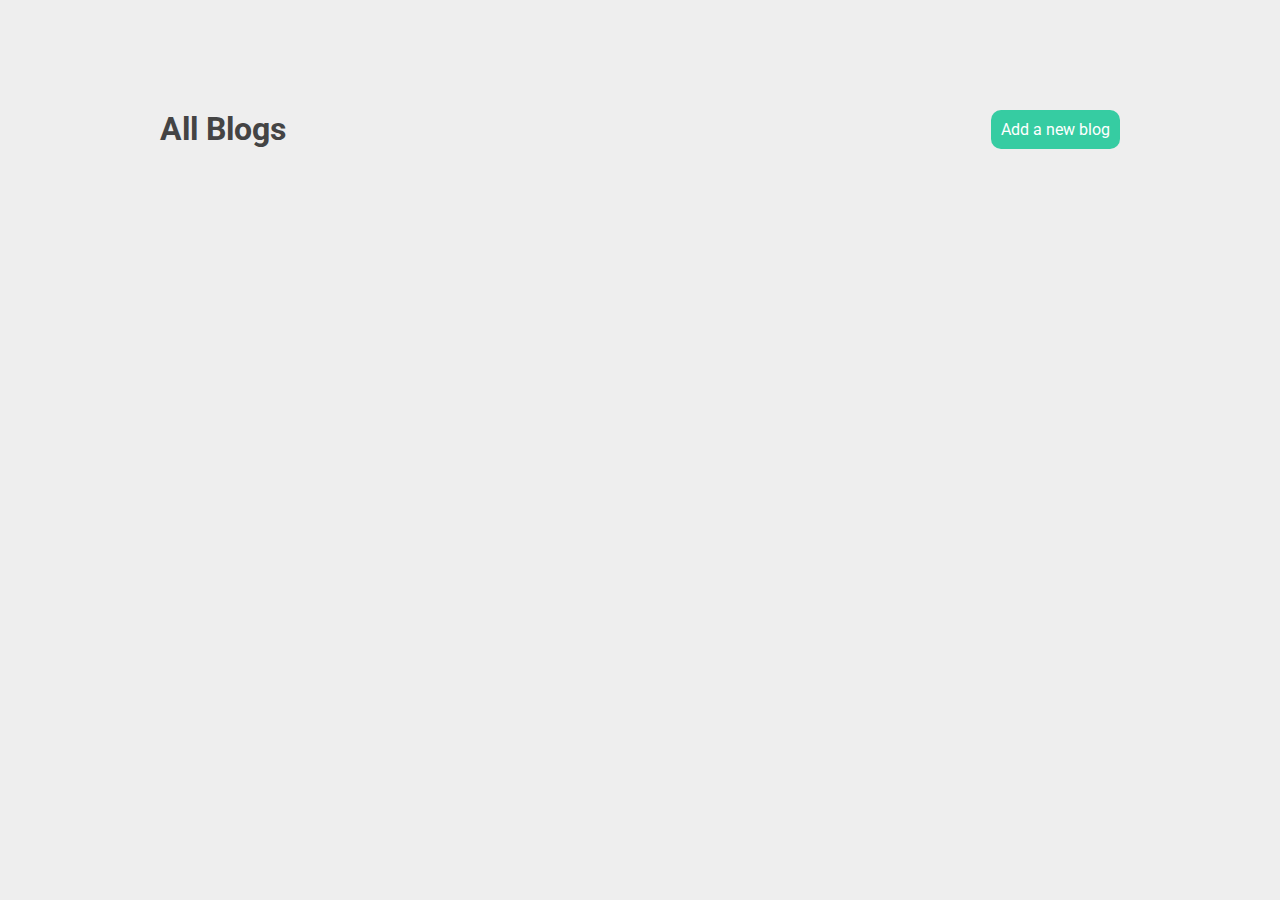
<file: index.html>
<!DOCTYPE html>
<html lang="en">
<head>
    <meta charset="UTF-8">
    <meta http-equiv="X-UA-Compatible" content="IE=edge">
    <meta name="viewport" content="width=device-width, initial-scale=1.0">
    <link rel="stylesheet" href="styles.css">
    <title>JSON Server</title>
</head>
<body>
    <nav>
        <h1>All Blogs</h1>
        <a href="/create.html">Add a new blog</a>
    </nav>

    <div class="blogs">
        <!-- inject blogs here from js -->
    </div>

<script src="js/index.js"></script>
</body>
</html>
</file>
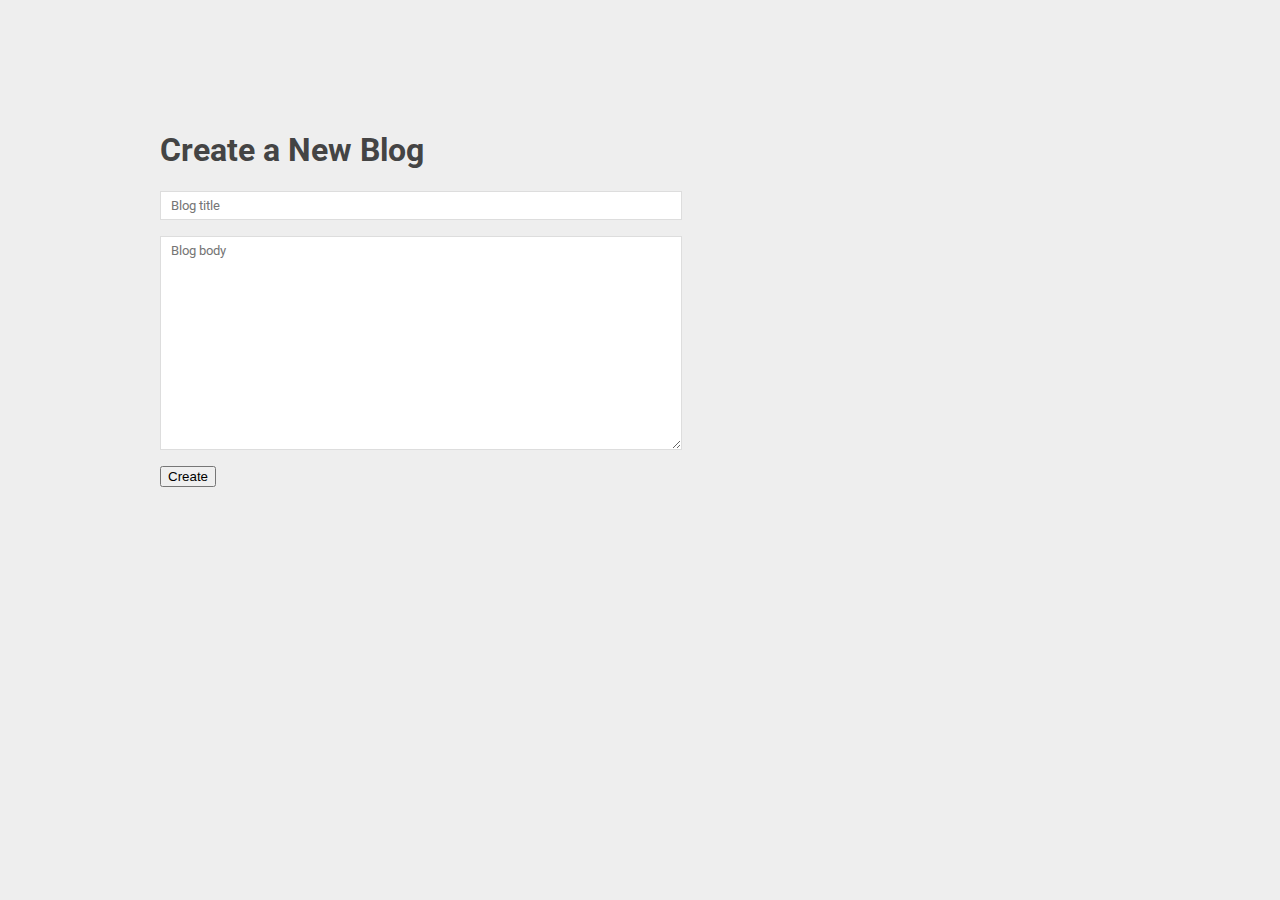
<file: create.html>
<!DOCTYPE html>
<html lang="en">
<head>
    <meta charset="UTF-8">
    <meta http-equiv="X-UA-Compatible" content="IE=edge">
    <meta name="viewport" content="width=device-width, initial-scale=1.0">
    <link rel="stylesheet" href="styles.css">
    <title>JSON Server</title>
</head>
<body>
    <h1>Create a New Blog</h1>

    <form>
        <input type="text" name="title" required placeholder="Blog title">
        <textarea name="body" required placeholder="Blog body"></textarea>
        <button>Create</button>
    </form>

<script src="js/create.js"></script>
</body>
</html>
</file>
<file: styles.css>
@import url('https://fonts.googleapis.com/css2?family=Roboto:wght@300;400;500;700&display=swap');

/* base styles */

body {
    background: #eee;
    font-family: 'Roboto', sans-serif;
    color: #444;
    max-width: 960px;
    margin: 100px auto;
    padding: 10px;
}
nav {
    display: flex;
    justify-content: space-between;
}
nav h1 {
    margin: 0;
}
nav a {
    color: white;
    text-decoration: none;
    background: #36cca2;
    padding: 10px;
    border-radius: 10px;
}
form {
    max-width: 500px;
}
input, textarea {
    display: block;
    margin: 16px 0;
    padding: 6px 10px;
    width: 100%;
    border: 1px solid #ddd;
    font-family: 'Roboto', sans-serif;
}
textarea {
    min-height: 200px;
}


/* post list */
.post {
    padding: 16px;
    background: white;
    border-radius: 10px;
    margin: 20px 0;
  }
  .post h2 {
    margin: 0;
  }
  .post p {
    margin-top: 0;
  }
  .post a {
    color: #36cca2;
  }
</file>
